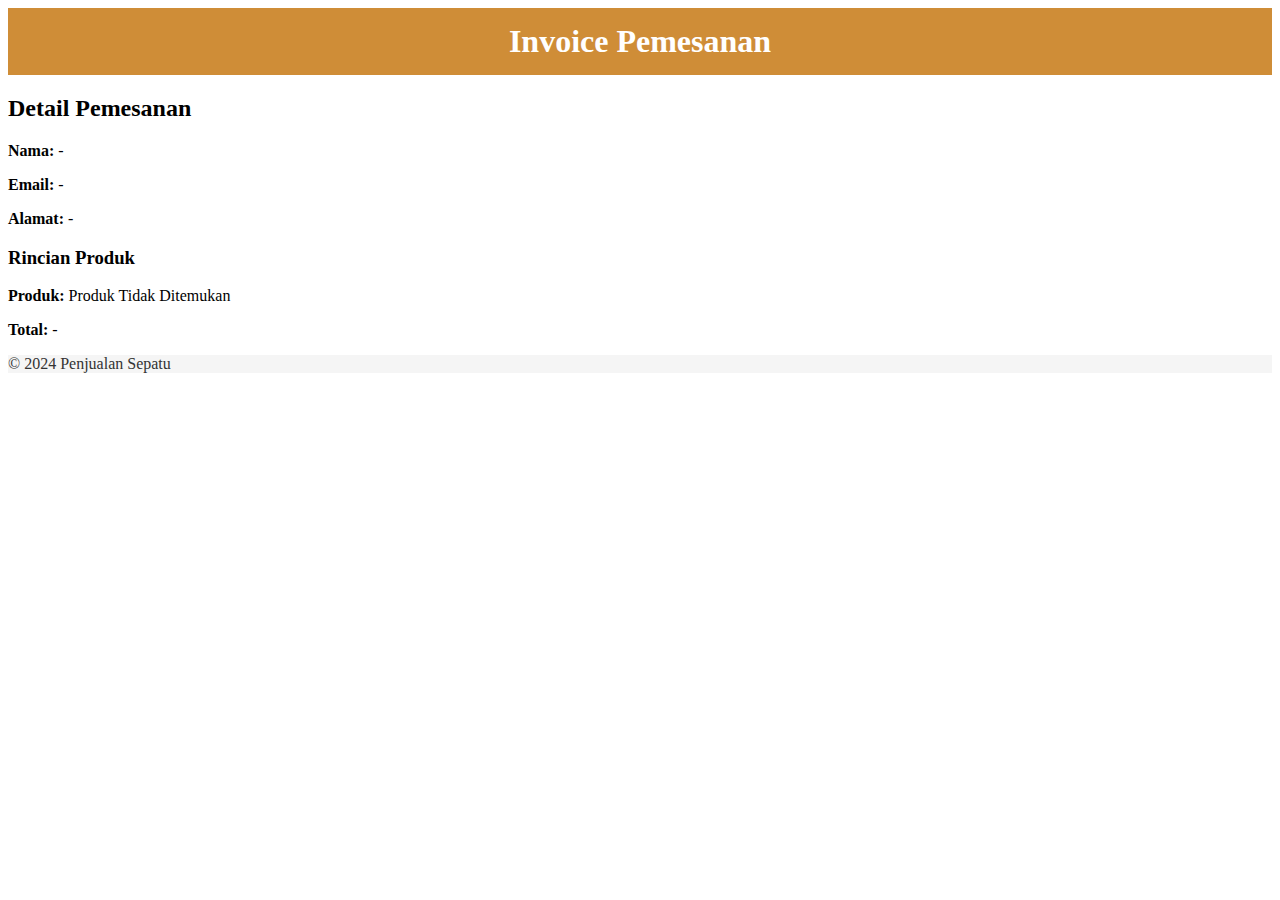
<file: invoice.html>
<!DOCTYPE html>
<html lang="en">
<head>
    <meta charset="UTF-8">
    <meta name="viewport" content="width=device-width, initial-scale=1.0">
    <title>Invoice Pemesanan</title>
    <link rel="stylesheet" href="style.css">
</head>
<body>
    <header>
        <h1>Invoice Pemesanan</h1>
    </header>

    <main>
        <section class="invoice-section">
            <h2>Detail Pemesanan</h2>
            <p><strong>Nama:</strong> <span id="invoiceName"></span></p>
            <p><strong>Email:</strong> <span id="invoiceEmail"></span></p>
            <p><strong>Alamat:</strong> <span id="invoiceAddress"></span></p>

            <h3>Rincian Produk</h3>
            <p><strong>Produk:</strong> <span id="invoiceProduct"></span></p>
            <p><strong>Total:</strong> <span id="invoiceTotal"></span></p>
        </section>
    </main>

    <footer>
        <p>&copy; 2024 Penjualan Sepatu</p>
    </footer>
    <script>
        function getQueryParameters(url) {
    const urlParams = new URLSearchParams(url);
    const params = {};

    for (const [key, value] of urlParams.entries()) {
        params[key] = value;
    }
    return params;
}

const data = getQueryParameters(window.location.href);

document.getElementById('invoiceName').innerText = data.nama || '-';
document.getElementById('invoiceEmail').innerText = data.email || '-';
document.getElementById('invoiceAddress').innerText = data.alamat || '-';

const productMap = {
    1: { name: 'Yankees Black', price: 'Rp100.000' },
    2: { name: 'Yankees White', price: 'Rp200.000' },
    3: { name: 'Yankees Kece', price: 'Rp300.000' },
    4: { name: 'Yankees Pink', price: 'Rp400.000' },
    5: { name: 'Yankees Snow', price: 'Rp500.000' },
    // ... produk lainnya
};

// Konversi ID produk menjadi angka
const productId = parseInt(data.produk, 10); 

const selectedProduct = productMap[productId];
if (selectedProduct) {
    document.getElementById('invoiceProduct').innerText = selectedProduct.name;
    document.getElementById('invoiceTotal').innerText = selectedProduct.price;
} else {
    document.getElementById('invoiceProduct').innerText = 'Produk Tidak Ditemukan';
    document.getElementById('invoiceTotal').innerText = '-';
}

    </script>
</body>
</html>
</file>
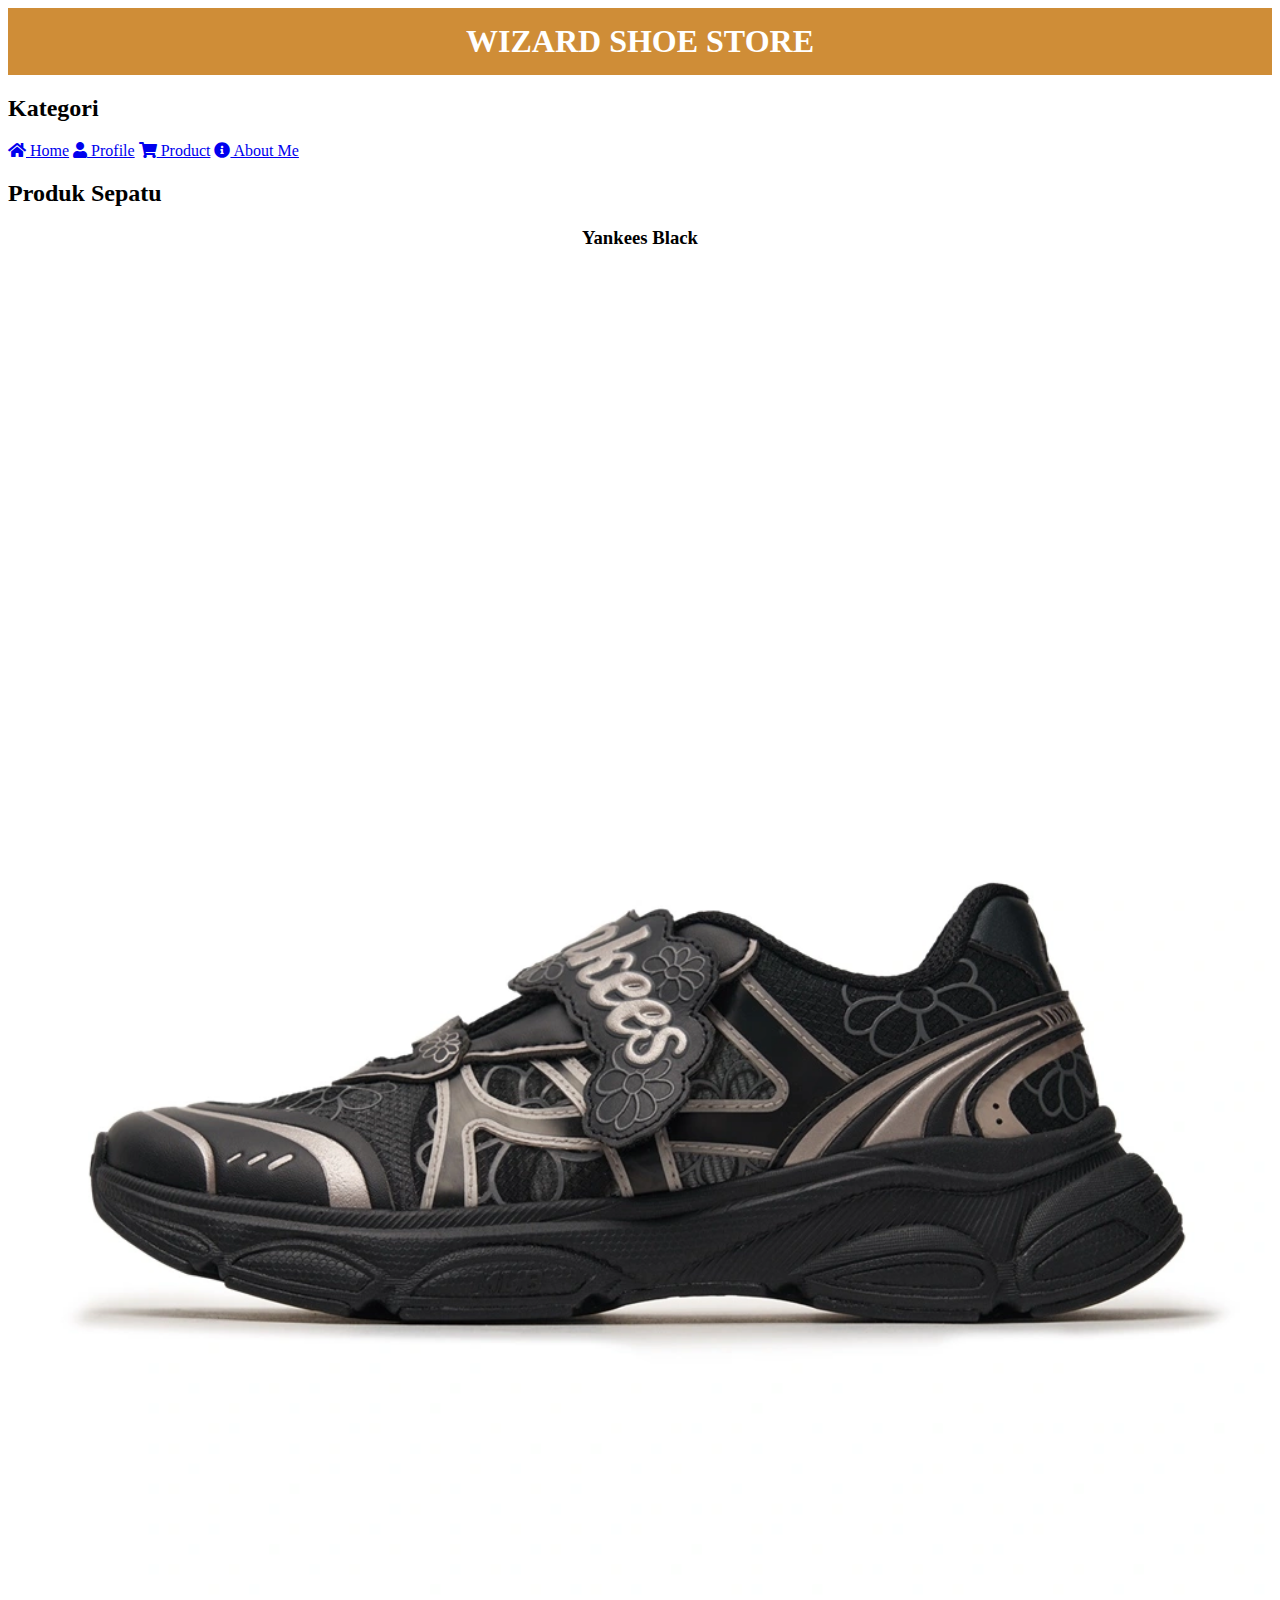
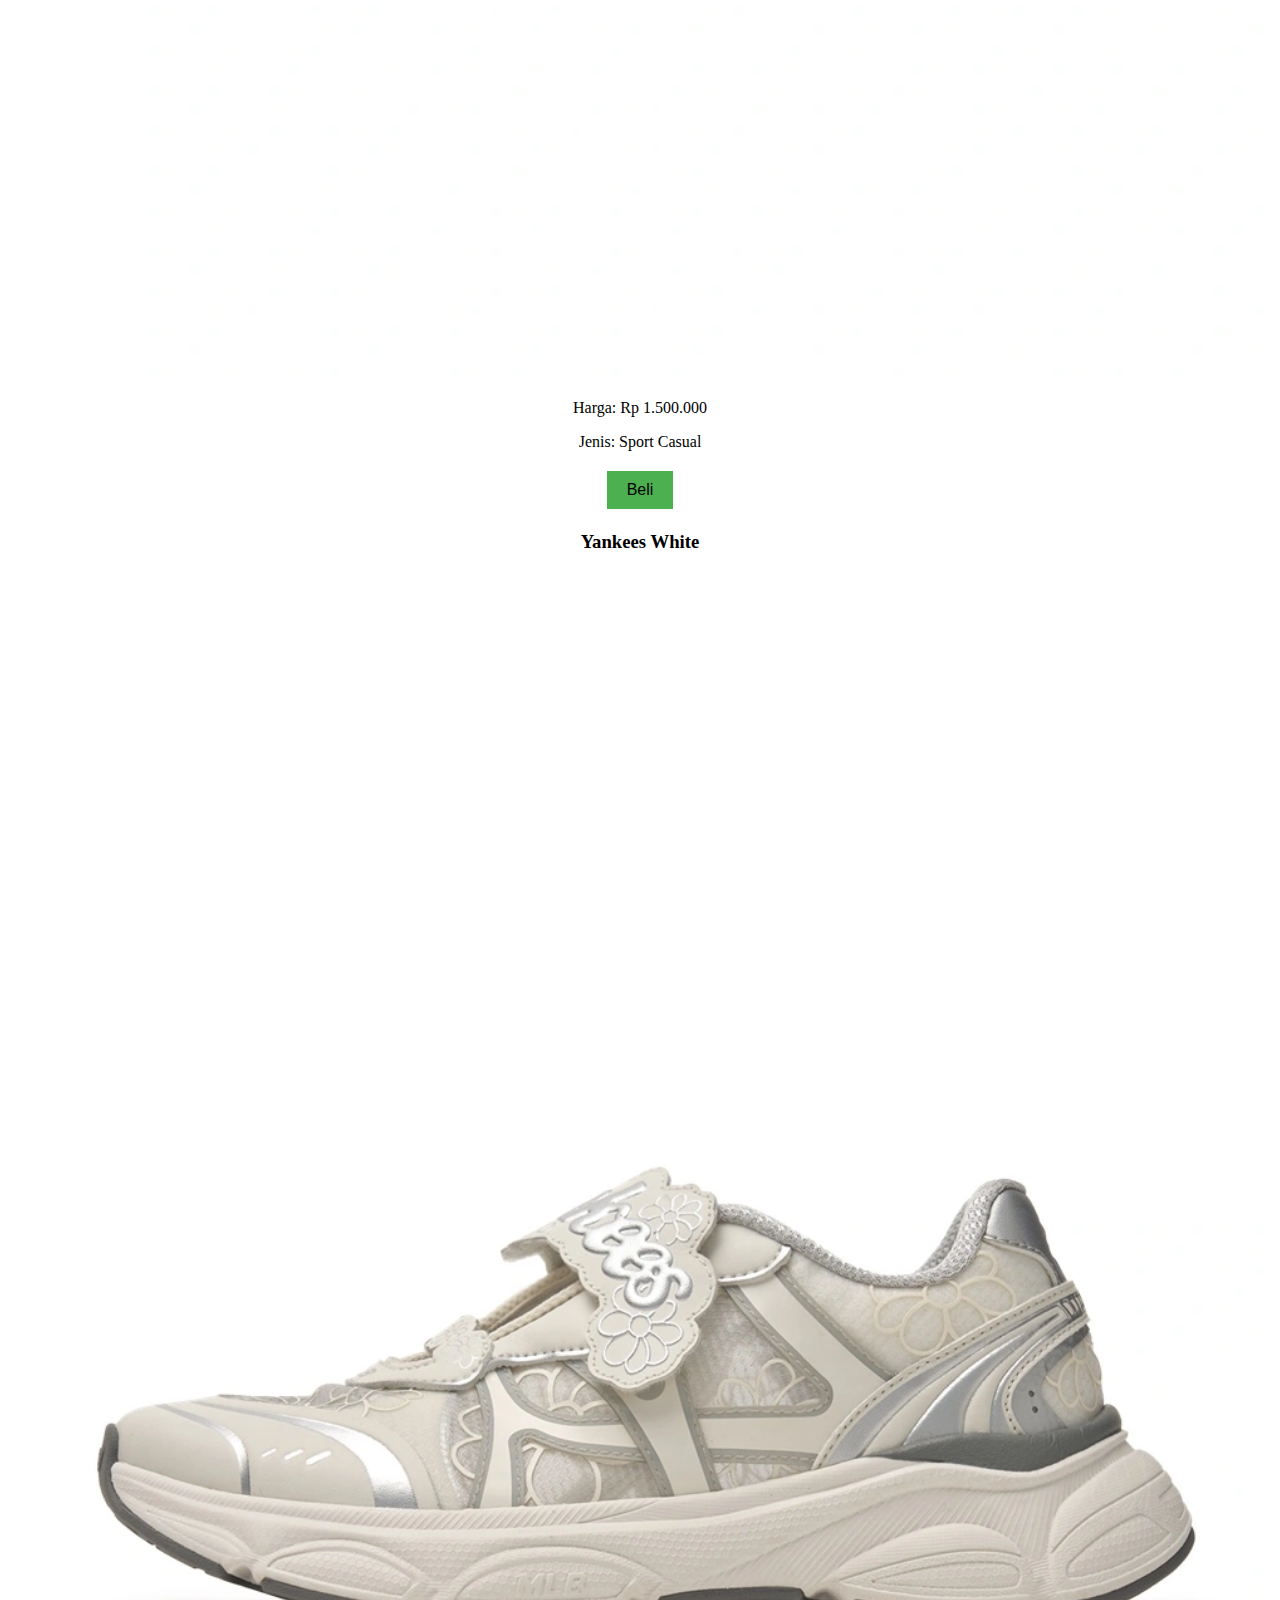
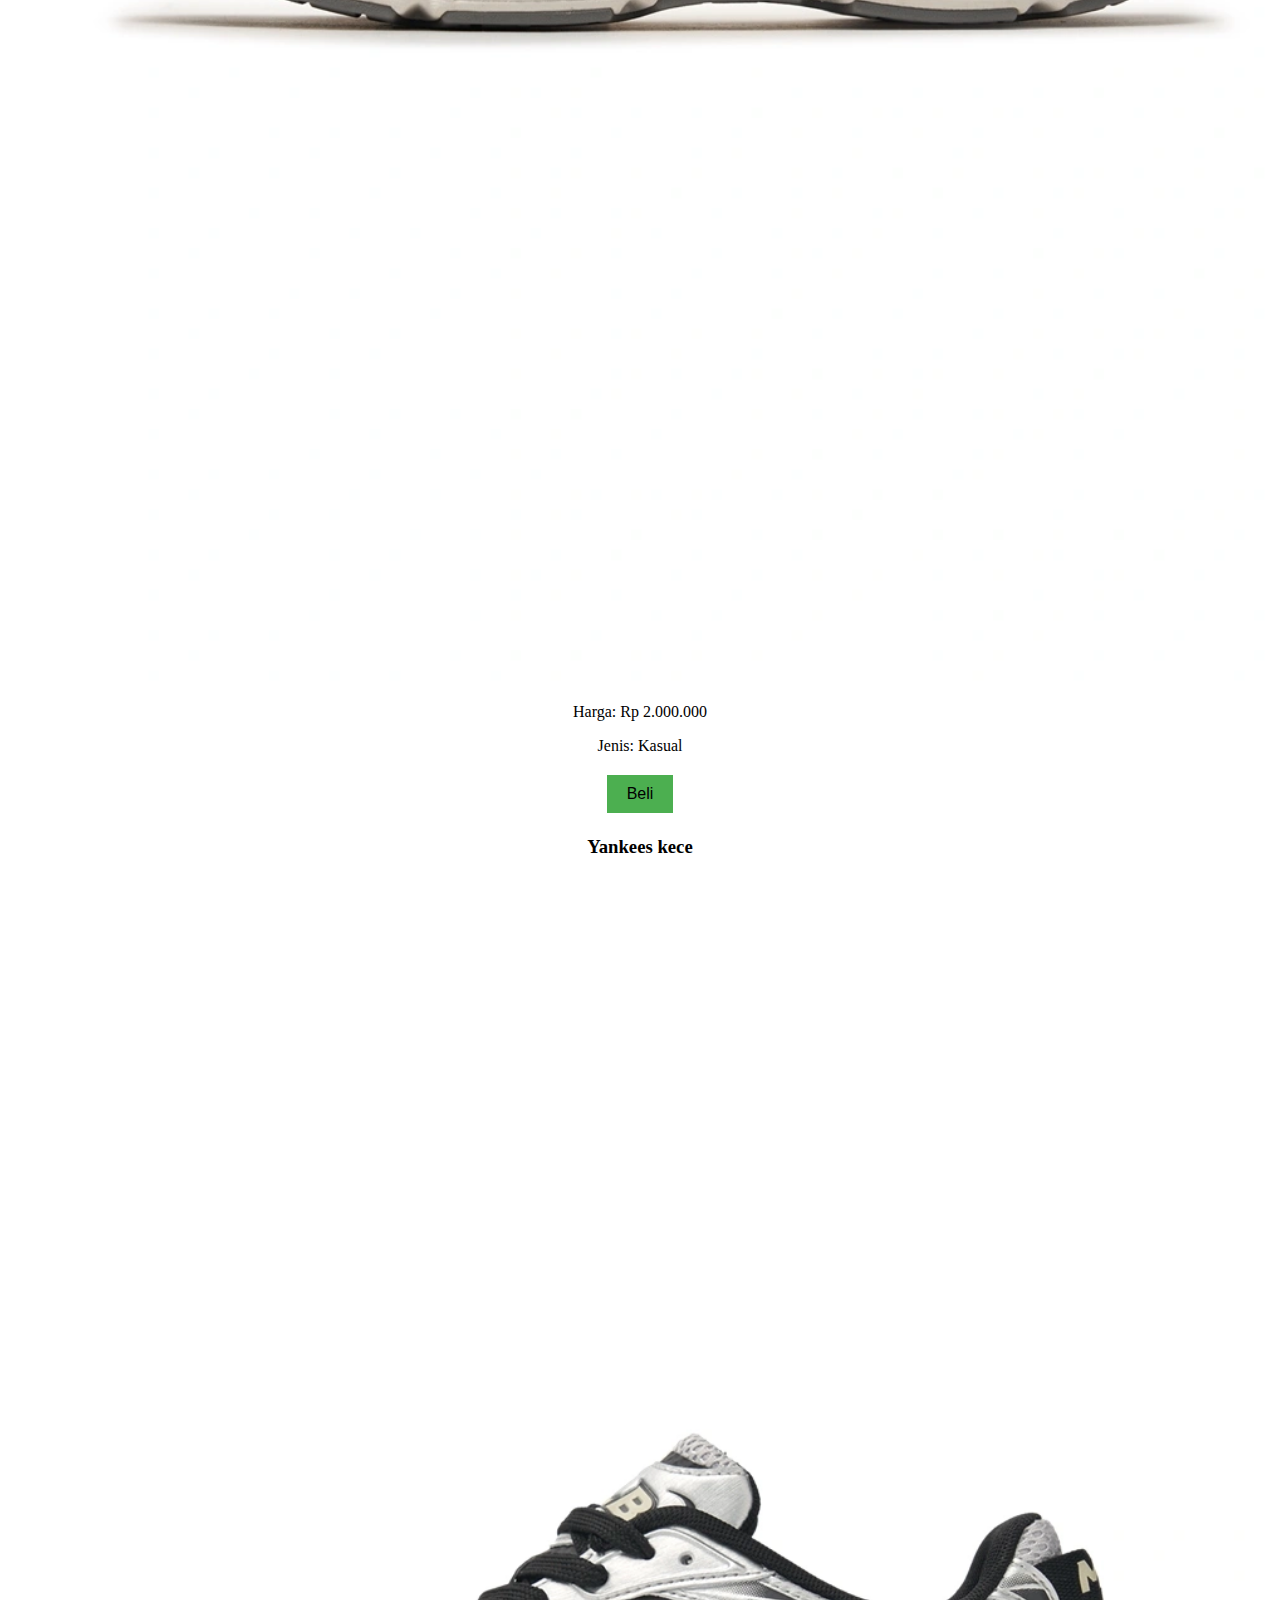
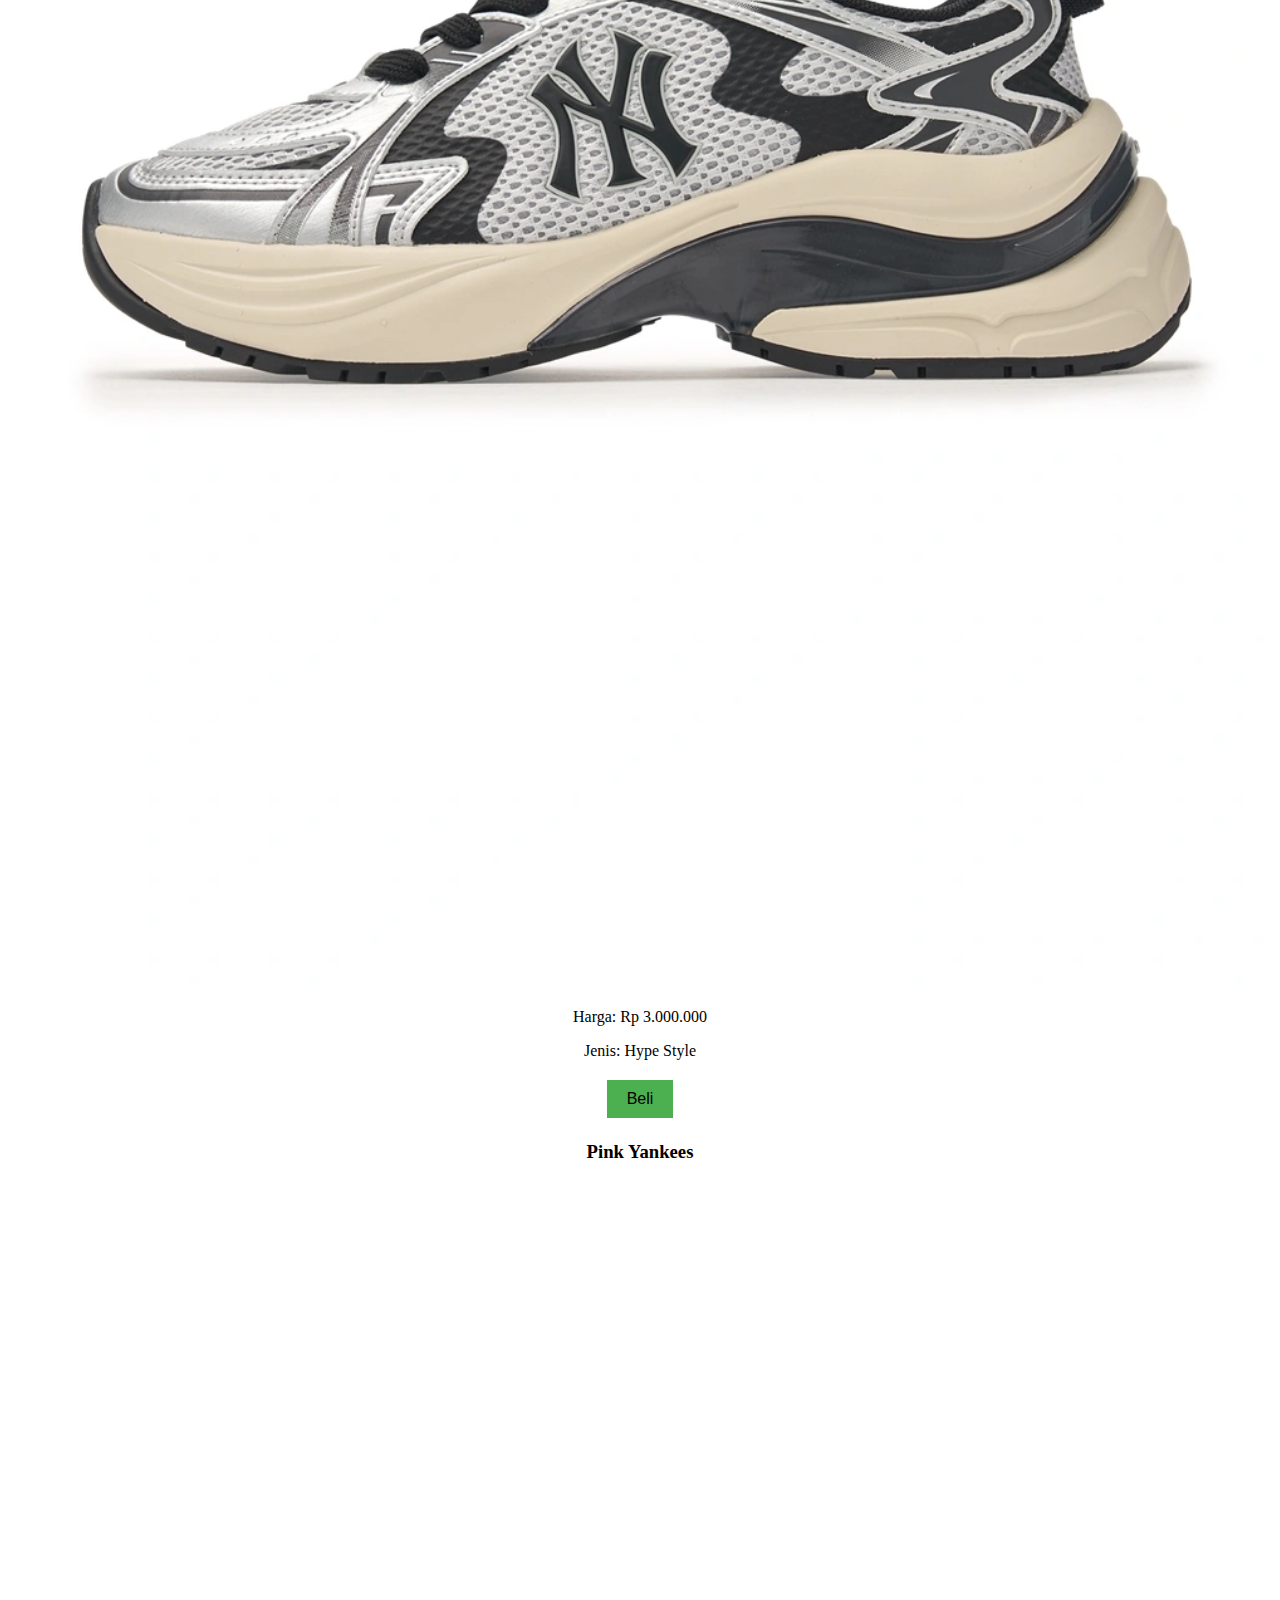
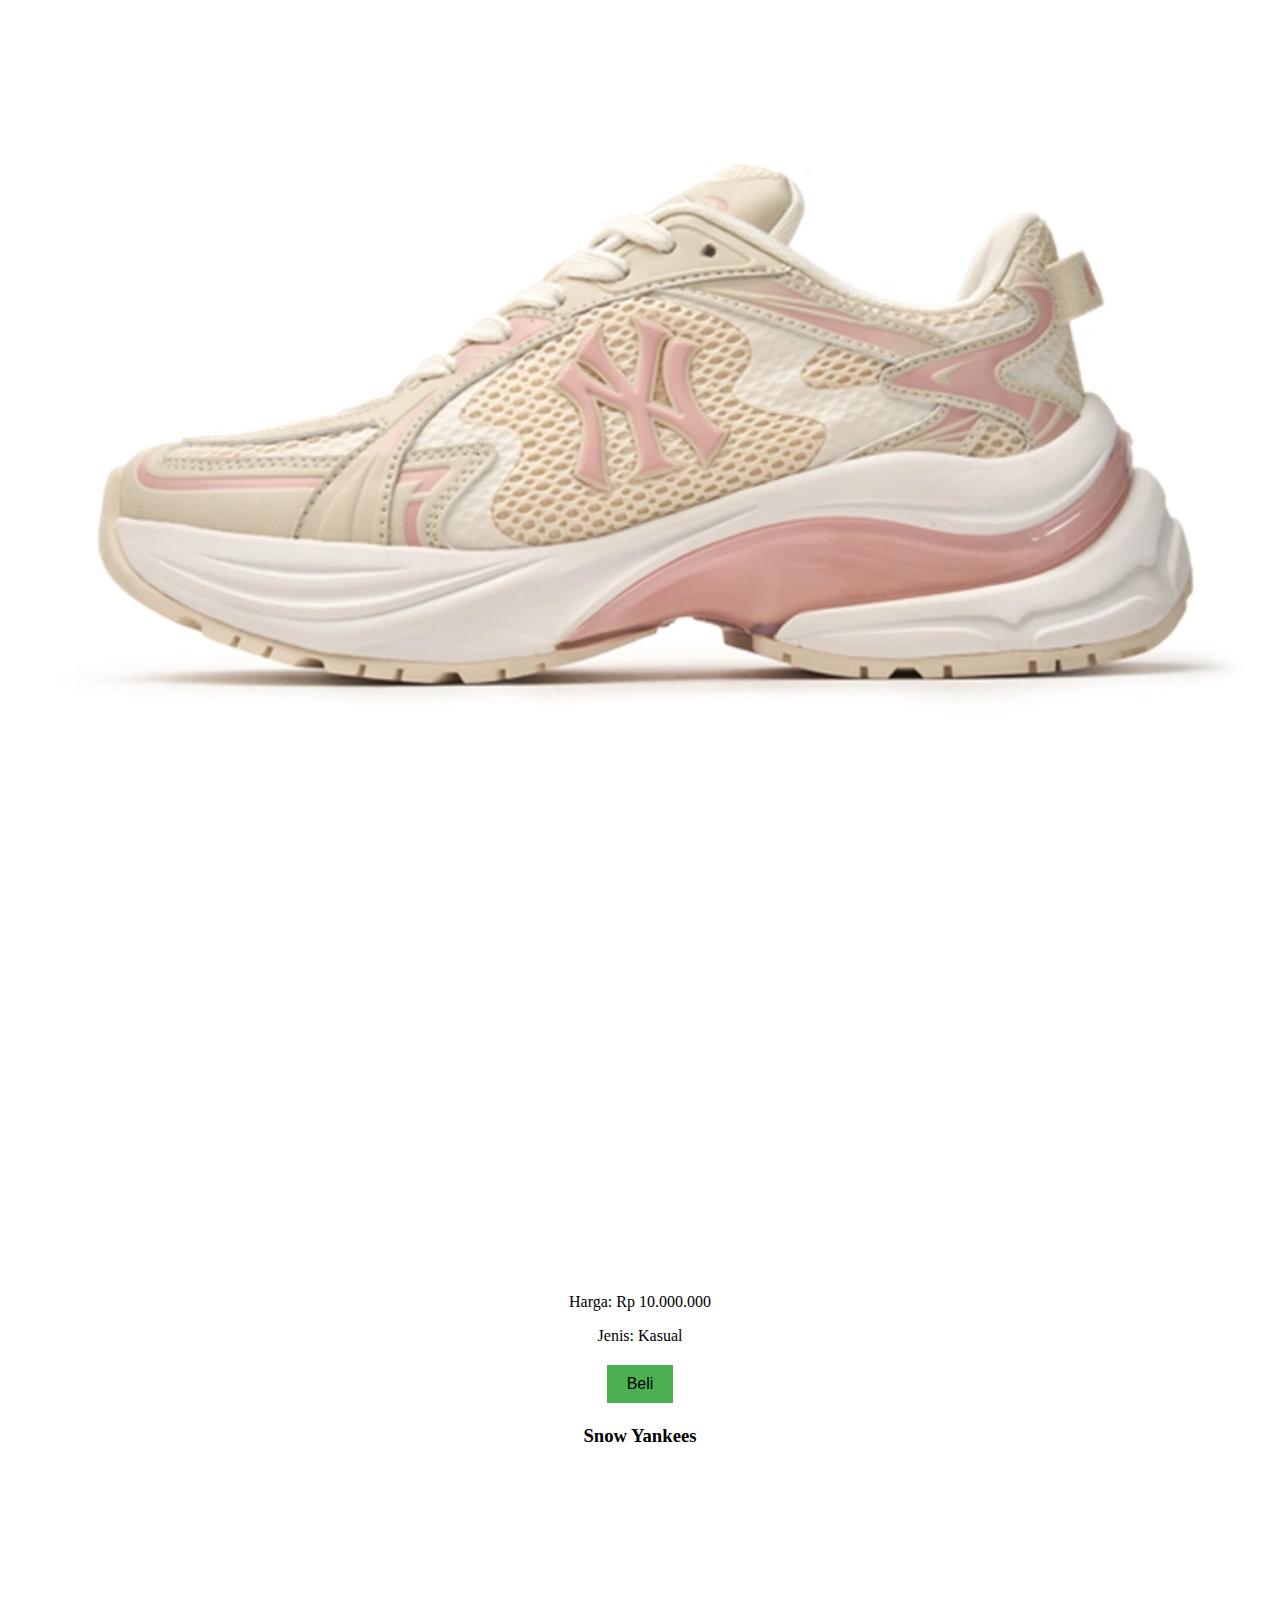
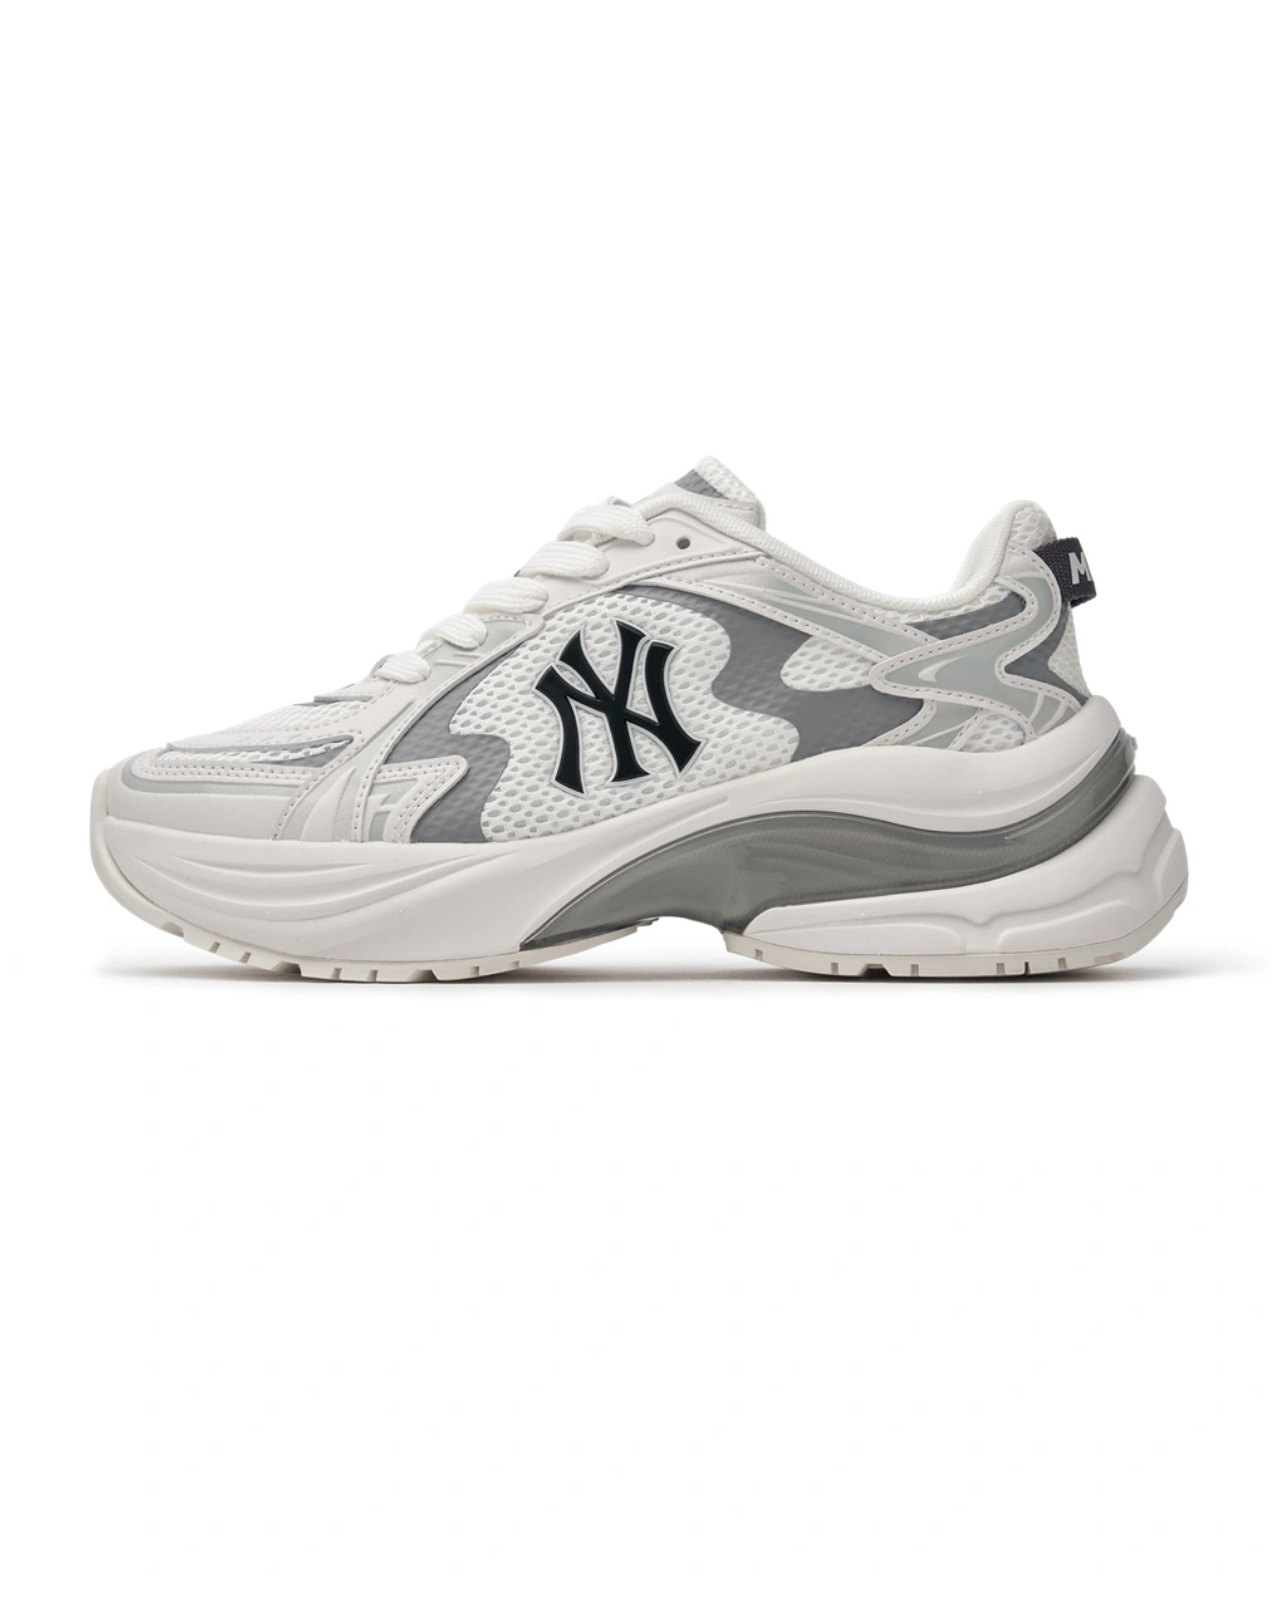
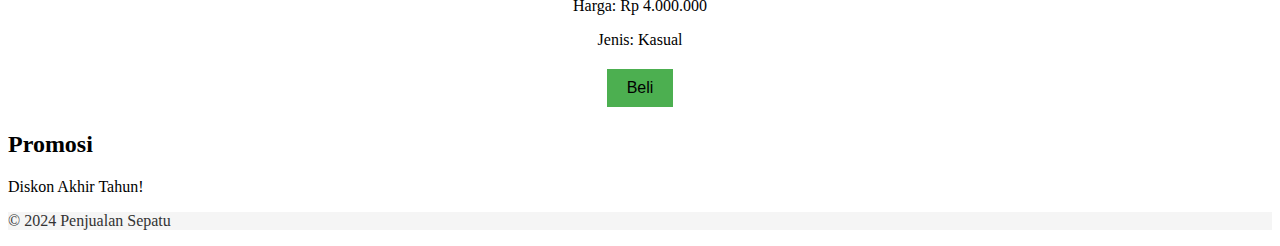
<file: main.html>
<!DOCTYPE html>
<html lang="en">
<head>
    <meta charset="UTF-8">
    <meta name="viewport" content="width=device-width, initial-scale=1.0">
    <title>Penjualan Sepatu - Produk</title>
    <link rel="stylesheet" href="style.css">
    <link rel="stylesheet" href="https://cdnjs.cloudflare.com/ajax/libs/font-awesome/5.15.4/css/all.min.css">
</head>
<body>
    <header>
        <h1>WIZARD SHOE STORE</h1>
    </header>
    <main>
        <aside class="sidebar">
        <div>
            <h2>Kategori</h2>
            <a href="index.html"><i class="fas fa-home"></i> Home</a>
            <a href="profil.html"><i class="fas fa-user"></i> Profile</a>
            <a href="beli.html"><i class="fas fa-shopping-cart"></i> Product</a>
            <a href="profil.html"><i class="fas fa-info-circle"></i> About Me</a>
        </div>
    </aside>

        <section class="product-list">
            <h2>Produk Sepatu</h2>
            <div class="product" data-name="Nike Shirt" data-price="100,000">
                <h3>Yankees Black</h3>
                <img src="Gambar/Yankees.webp" alt="Nike Green">
                <p>Harga: Rp 1.500.000</p>
                <p>Jenis: Sport Casual</p>
                <a href="transaksi.html">
                    <button type="submit">Beli</button>
                </a>
            </div>
            
            <div class="product" data-name="Nike Shirt" data-price="100,000">
                <h3>Yankees White</h3>
                <img src="Gambar/Yankees1.webp" alt="Nike Grey">
                <p>Harga: Rp 2.000.000</p>
                <p>Jenis: Kasual</p>
                <a href="transaksi.html">
                    <button type="submit">Beli</button>
                </a>
            </div>

             <div class="product" data-name="Nike Shirt" data-price="100,000">
                <h3>Yankees kece</h3>
                <img src="Gambar/Yankees2.webp" alt="Nike Grey">
                <p>Harga: Rp 3.000.000</p>
                <p>Jenis: Hype Style</p>
                <a href="transaksi.html">
                    <button type="submit">Beli</button>
                </a>
            </div>

             <div class="product" data-name="Nike Shirt" data-price="100,000">
                <h3>Pink Yankees</h3>
                <img src="Gambar/Yankees5.webp" alt="Nike Grey">
                <p>Harga: Rp 10.000.000</p>
                <p>Jenis: Kasual</p>
                <a href="transaksi.html">
                    <button type="submit">Beli</button>
                </a>
            </div>

             <div class="product" data-name="Nike Shirt" data-price="100,000">
                <h3>Snow Yankees</h3>
                <img src="Gambar/Yankees4.webp" alt="Nike Grey">
                <p>Harga: Rp 4.000.000</p>
                <p>Jenis: Kasual</p>
                <a href="transaksi.html">
                    <button type="submit">Beli</button>
                </a>
            </div>
            
        </section>

        <aside class="promo-sidebar">
            <h2>Promosi</h2>
            <p>Diskon Akhir Tahun!</p>
        </aside>
    </main>

    <footer>
        <p>&copy; 2024 Penjualan Sepatu</p>
    </footer>
</body>

<script src="script.js"></script>

</html>
</file>
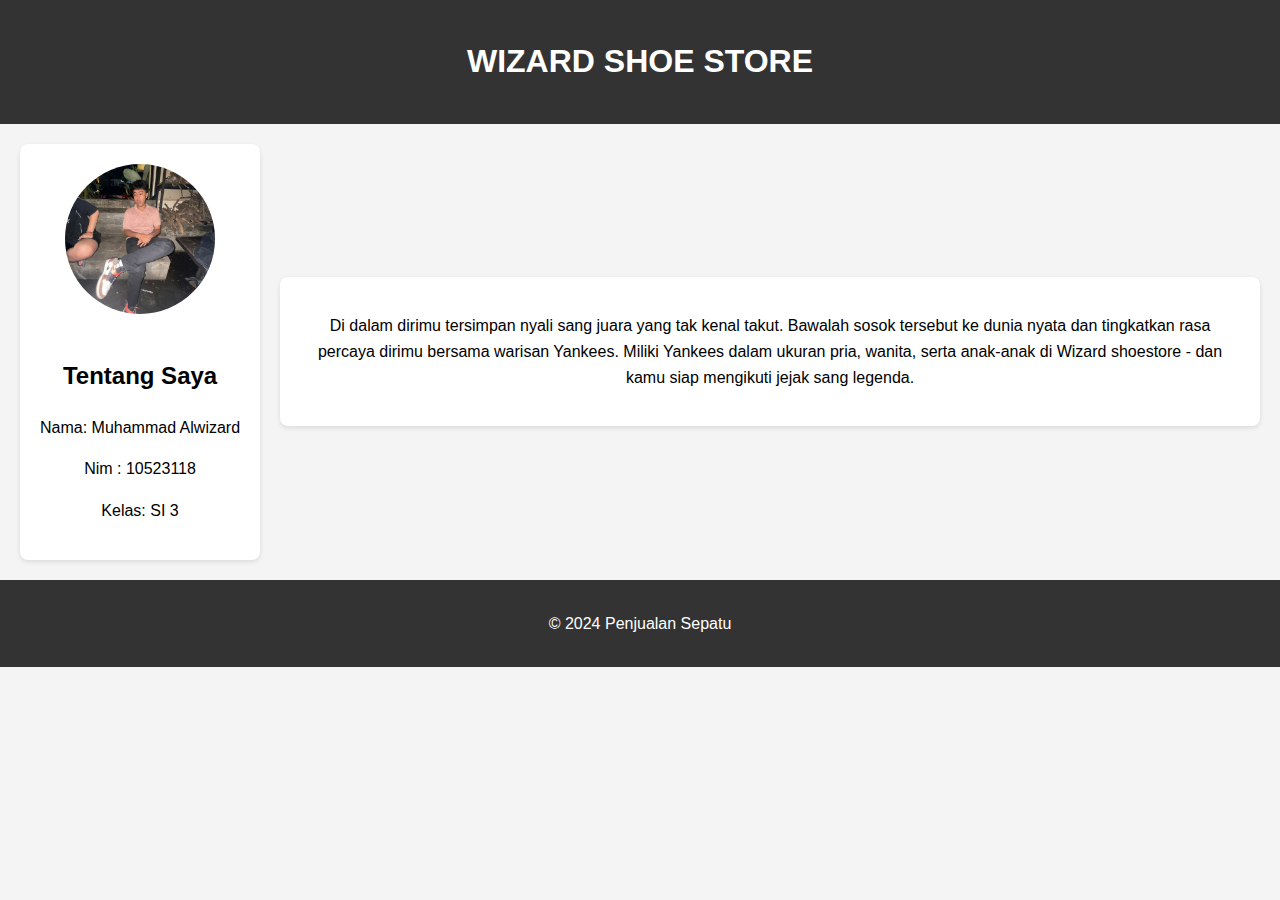
<file: profil.html>
<!DOCTYPE html>
<html lang="en">
<head>
    <meta charset="UTF-8">
    <meta name="viewport" content="width=device-width, initial-scale=1.0">
    <title>Penjualan Sepatu - Tentang Kami</title>
    <link rel="stylesheet" href="profil.css">
</head>
<body>
    <header>
        <h1>WIZARD SHOE STORE</h1>
    </header>

    <main>
        <section class="about-section">
            <div class="profile-info">
                <img src="Gambar/Alwy.jpg" alt="Muhammad Alwizard">
                <h2>Tentang Saya</h2>
                <p>Nama: Muhammad Alwizard</p>
                <p>Nim : 10523118</p>
                <p>Kelas: SI 3</p>
            </div>
            <div class="about-text">
                <p>
                    Di dalam dirimu tersimpan nyali sang juara yang tak kenal takut. Bawalah sosok tersebut ke dunia nyata dan tingkatkan rasa percaya dirimu bersama warisan Yankees.
                    Miliki Yankees dalam ukuran pria, wanita, serta anak-anak di Wizard shoestore - dan kamu siap mengikuti jejak sang legenda.
                </p>
            </div>
        </section>
    </main>

    <footer>
        <p>&copy; 2024 Penjualan Sepatu</p>
    </footer>
</body>
</html>
</file>
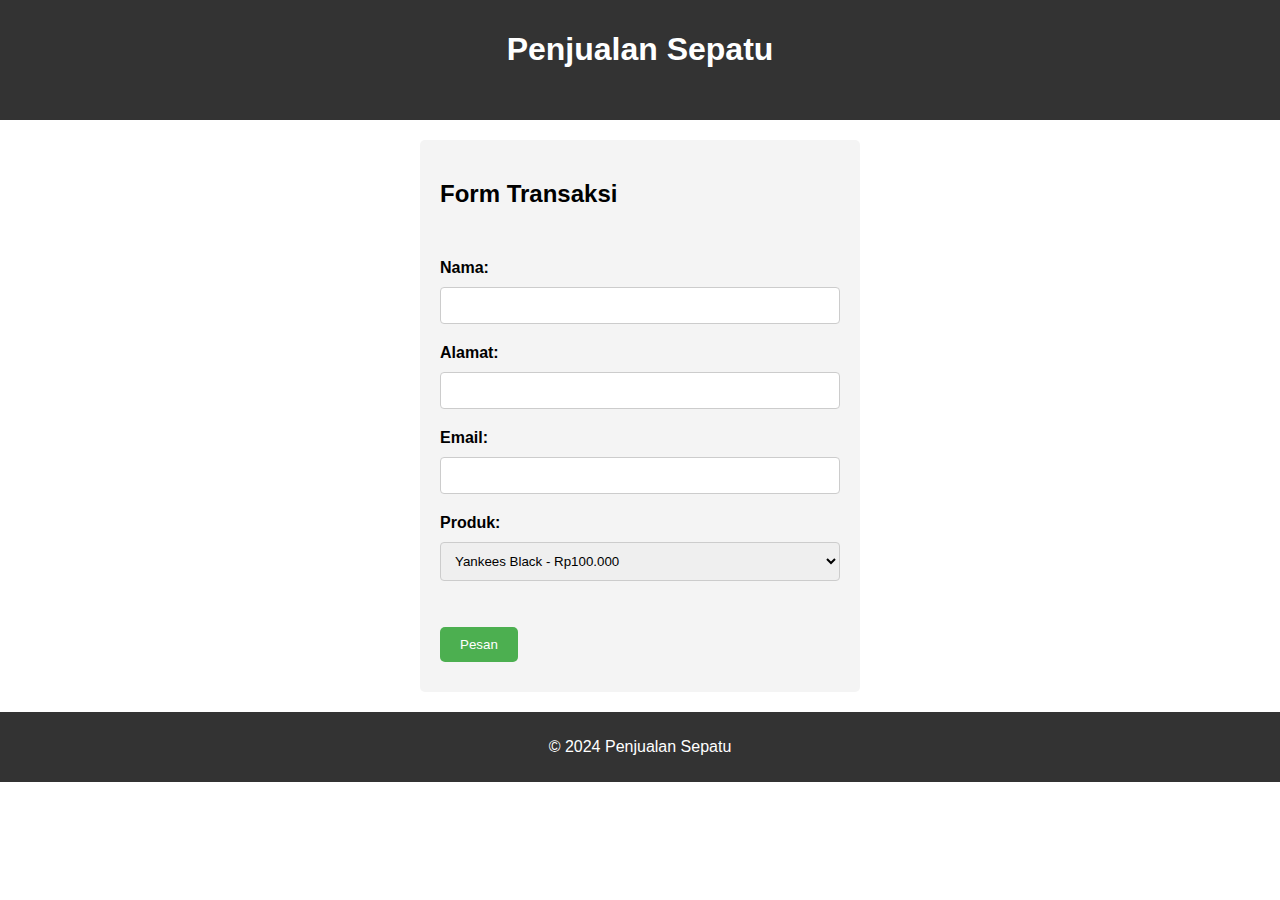
<file: transaksi.html>
<!DOCTYPE html>
<html lang="en">
<head>
    <meta charset="UTF-8">
    <meta name="viewport" content="width=device-width, initial-scale=1.0">
    <title>Penjualan Sepatu - Transaksi</title>
    <link rel="stylesheet" href="transaksi.css">
</head>
<body>
    <header>
        <h1>Penjualan Sepatu</h1>
    </header>
    
    <nav>
        <a href="menu utama.html">Produk</a>
        <a href="transaksi.html">Transaksi</a>
        <a href="tentang.html">Tentang Kami</a>
    </nav>

    <main>
        <section class="form-section">
            <h2>Form Transaksi</h2>
            <form action="invoice.html" method="get">
                <input name="cek" value="cek" style="visibility: 0; opacity: 0;"/>
                <div class="form-group">
                    <label for="nama">Nama:</label>
                    <input type="text" id="nama" name="nama" required>
                </div>
                <div class="form-group">
                    <label for="alamat">Alamat:</label>
                    <input type="text" id="alamat" name="alamat" required>
                </div>
                <div class="form-group">
                    <label for="email">Email:</label>
                    <input type="text" id="email" name="email" required>
                </div>
                <label for="produk">Produk:</label>
                <select id="produk" name="produk">
                    <option value="1">Yankees Black - Rp100.000</option>
                    <option value="2">Yankees White - Rp200.000</option>
                    <option value="3">Yankees Kece - Rp300.000</option>
                    <option value="4">Yankees Pink - Rp400.000</option>
                    <option value="5">Yankees Snow - Rp500.000</option>
                </select><br>
                <br>
                <input type="submit" value="Pesan">
            </form>
        </section>
    </main>

    <footer>
        <p>&copy; 2024 Penjualan Sepatu</p>
    </footer>
    <script src="transaksi.js"></script>
</body>
</html>
</file>
<file: style.css>
.container {
    display: grid;
    grid-template-columns: repeat(4, 1fr); 
    gap: 20px; 
  }
  
  .product {
    text-align: center;
  }
  
  .product img {
    width: 100%; 
    height: auto; 
  }
  header {
    background-color: #cf8d37; /* Warna latar belakang biru */
    color: white;              /* Warna teks putih */
    padding: 15px;             /* Padding atas-bawah 15px, kiri-kanan otomatis */
    text-align: center;        /* Teks rata tengah */
  }
  
  h1 {
    margin: 0;                 /* Hapus margin bawaan h1 */
  }
  
  /* Styling untuk tombol (opsional) */
  .product button {
    background-color: #4CAF50; /* Contoh warna hijau */
    border: none;
    color: rgb(0, 0, 0);
    padding: 10px 20px;
    text-align: center;
    text-decoration: none;
    display: inline-block;
    font-size: 16px;
    margin: 4px 2px;
    cursor: pointer;
  }
/* Carousel Styling */
.carousel-container {
    position: relative;
    width: 100%; /* Adjust width as needed */
    height: 400px; /* Adjust height as needed */
    overflow: hidden;
  }
  
  .slide {
    display: none;
    width: 100%;
    height: 100%;
  }
  
  .slide img {
    width: 100%;
    height: 100%;
    object-fit: cover;
  }
  
  .fade {
    animation: fade 1.5s;
  }
  
  @keyframes fade {
    from { opacity: 0.4; }
    to { opacity: 1; }
  }
  
  /* Controls Styling */
  .prev, .next {
    cursor: pointer;
    position: absolute;
    top: 50%;
    width: auto;
    padding: 16px;
    margin-top: -22px;
    color: white;
    font-weight: bold;
    font-size: 18px;
    transition: 0.6s ease;
    border-radius: 0 3px 3px 0;
    user-select: none;
  }
  
  .next {
    right: 0;
    border-radius: 3px 0 0 3px;
  }
  
  .prev:hover, .next:hover {
    background-color: rgba(0,0,0,0.8);
  }
  
  /* Dots Styling */
  .dots-container {
    text-align: center;
    margin-top: 10px;
  }
  
  .dot {
    cursor: pointer;
    height: 15px;
    width: 15px;
    margin: 0 2px;
    background-color: #bbb;
    border-radius: 50%;
    display: inline-block;
    transition: background-color 0.6s ease;
  }
  
  .active, .dot:hover {
    background-color: #717171;
  }
  
  /* Footer Styling */
footer {
    background-color: #f5f5f5;
    color: #333;
  }
  
  .footer-top {
    padding: 40px 0;
  }
  
  .footer-brand {
    text-align: center;
    margin-bottom: 30px;
  }
  
  .footer-brand img {
    max-width: 150px;
    margin-bottom: 10px;
  }
  
  .footer-links {
    display: flex;
    justify-content: space-around;
  }
  
  .footer-column {
    flex: 1;
    margin: 0 15px;
  }
  
  .footer-column h3 {
    margin-bottom: 15px;
    font-weight: bold;
  }
  
  .footer-column ul {
    list-style: none;
    padding: 0;
  }
  
  .footer-column li {
    margin-bottom: 10px;
  }
  
  .footer-column a {
    color: #333;
    text-decoration: none;
  }
  
  .footer-column a:hover {
    text-decoration: underline;
  }
  
  .social-icons {
    display: flex;
  }
  
  .social-icons a {
    margin-right: 10px;
    font-size: 20px;
    color: #555;
  }
  
  .footer-bottom {
    background-color: #333;
    color: #fff;
    text-align: center;
    padding: 15px 0;
  }
  * Sidebar Styling */
  .sidebar {
    height: 100%;
    width: 250px; /* Lebar sidebar */
    position: fixed;
    top: 0;
    left: 0;
    background-color: #f0f0f0;
    padding-top: 20px;
  }
  
  .sidebar ul {
    list-style-type: none;
    padding: 0;
    margin: 0;
  }
  
  .sidebar li a {
    display: block;
    color: #333;
    padding: 16px 28px;
    text-decoration: none;
  }
  
  .sidebar li a.active {
    background-color: #e49d5c; /* Warna latar belakang untuk tombol aktif */
    color: white;
  }
  
  .sidebar li a:hover:not(.active) {
    background-color: #555;
    color: white;
  }
  
  /* Content Styling */
  .content {
    margin-left: 250px; /* Jarak konten dari sidebar */
    padding: 20px;
  }
</file>
<file: profil.css>
/* General Styles */
body {
    font-family: 'Arial', sans-serif;
    margin: 0;
    line-height: 1.6; /* Meningkatkan readability */
    background-color: #f4f4f4; /* Warna latar belakang yang lebih lembut */
}

header, nav, footer {
    background-color: #333;
    color: white;
    text-align: center;
    padding: 15px 0; /* Memberi sedikit ruang ekstra */
}

nav a {
    float: left;
    display: block;
    color: white;
    text-align: center;
    padding: 14px 16px;
    text-decoration: none;
    transition: background-color 0.3s ease; /* Efek hover halus */
}

nav a:hover {
    background-color: #555;
}

main {
    padding: 20px;
    text-align: center; /* Membuat teks di tengah */
}

/* About Section */
.about-section {
    display: flex;
    flex-wrap: wrap; /* Memungkinkan elemen untuk berpindah baris jika tidak cukup ruang */
    justify-content: center;
    align-items: center;
    gap: 20px; /* Memberi ruang antara elemen */
}

.profile-info {
    background-color: white;
    padding: 20px;
    border-radius: 8px;
    box-shadow: 0 2px 5px rgba(0, 0, 0, 0.1); /* Efek bayangan */
}

.profile-info img {
    width: 150px;
    height: 150px;
    border-radius: 50%;
    object-fit: cover; /* Memastikan gambar tetap proporsional dan mengisi lingkaran */
    margin-bottom: 15px;
}

.about-text {
    flex: 1; /* Membuat elemen ini mengambil sisa ruang yang tersedia */
    background-color: white;
    padding: 20px;
    border-radius: 8px;
    box-shadow: 0 2px 5px rgba(0, 0, 0, 0.1);
}
</file>
<file: transaksi.css>
body {
    font-family: sans-serif;
    margin: 0;
}

header, nav, footer {
    background-color: #333;
    color: white;
    text-align: center;
    padding: 10px;
}

nav a {
    float: left;
    display: block;
    color: white;
    text-align: center;
    padding: 14px 16px;
    text-decoration: none;
}

main {
    padding: 20px;
}

.form-group {
    margin-bottom: 20px;
}

label {
    display: block;
    margin-bottom: 5px;
    font-weight: bold;
}

input[type="text"],
input[type="email"],
input[type="tel"],
textarea,
select {
    width: 100%;
    padding: 10px;
    border: 1px solid #ccc;
    border-radius: 4px;
    box-sizing: border-box;
}
.form-section {
    max-width: 400px; /* Batasi lebar form */
    margin: 0 auto;  /* Pusatkan form */
    background-color: #f4f4f4;
    padding: 20px;
    border-radius: 5px;
}

form label, form input, form select {
    display: block;
    margin-bottom: 10px;
}

form input[type="submit"] {
    background-color: #4CAF50; /* Hijau */
    color: white;
    padding: 10px 20px;
    border: none;
    border-radius: 5px;
    cursor: pointer;
}
</file>
